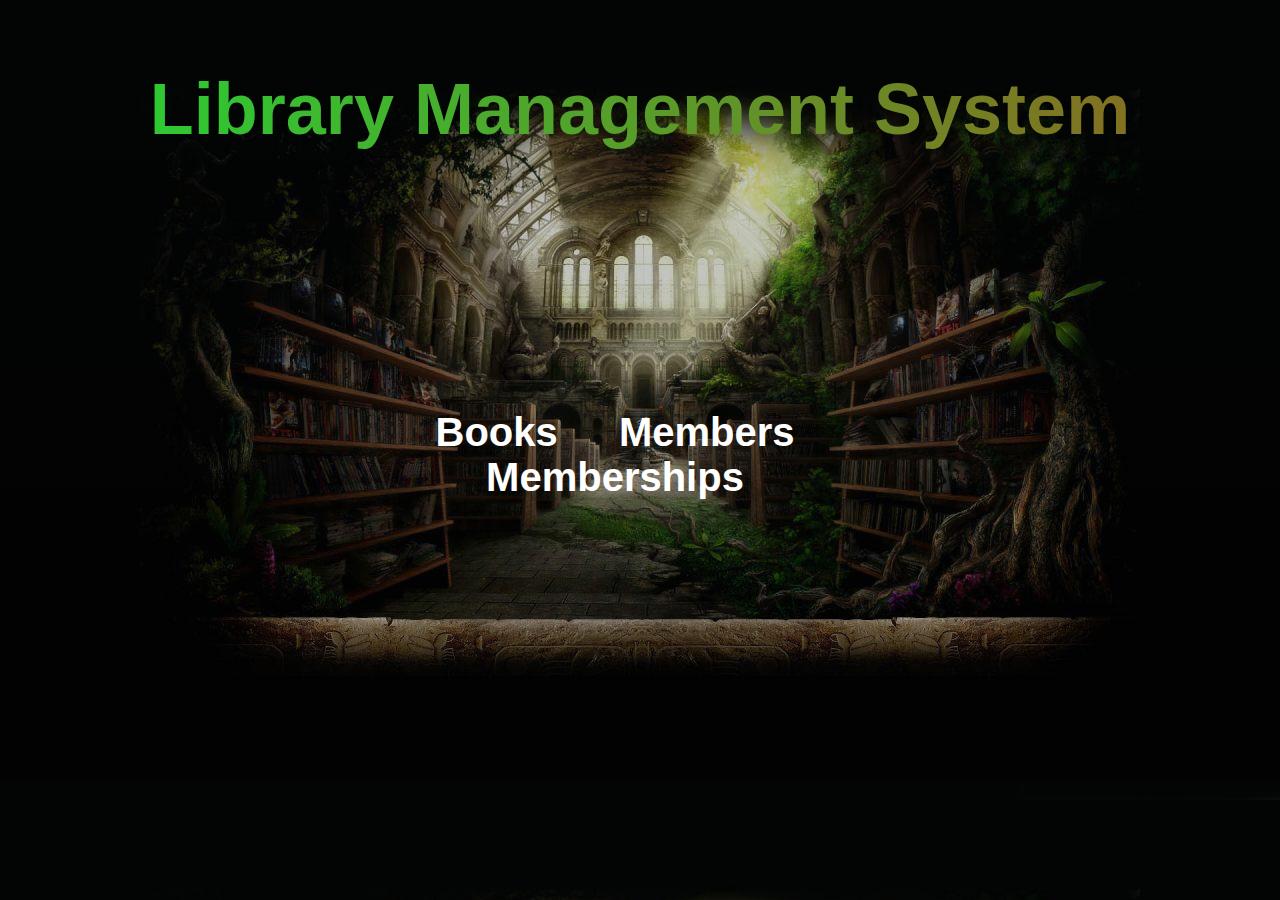
<file: LMS_EAD/src/main/resources/static/index.html>
<!DOCTYPE html>
<html lang="en">
<head>
    <title>Library Management System</title>
    <link rel="stylesheet" href="style.css">
</head>
<body>

<h1>Library Management System</h1>


<div id="nav">
    <a href="Books.html" class="title1">Books</a>
    <a href="Members.html" class="title1">Members</a>
    <a href="Membership.html" class="title1">Memberships</a>

</div>

<script src="scripts/app.js"></script>
</body>
</html>
</file>
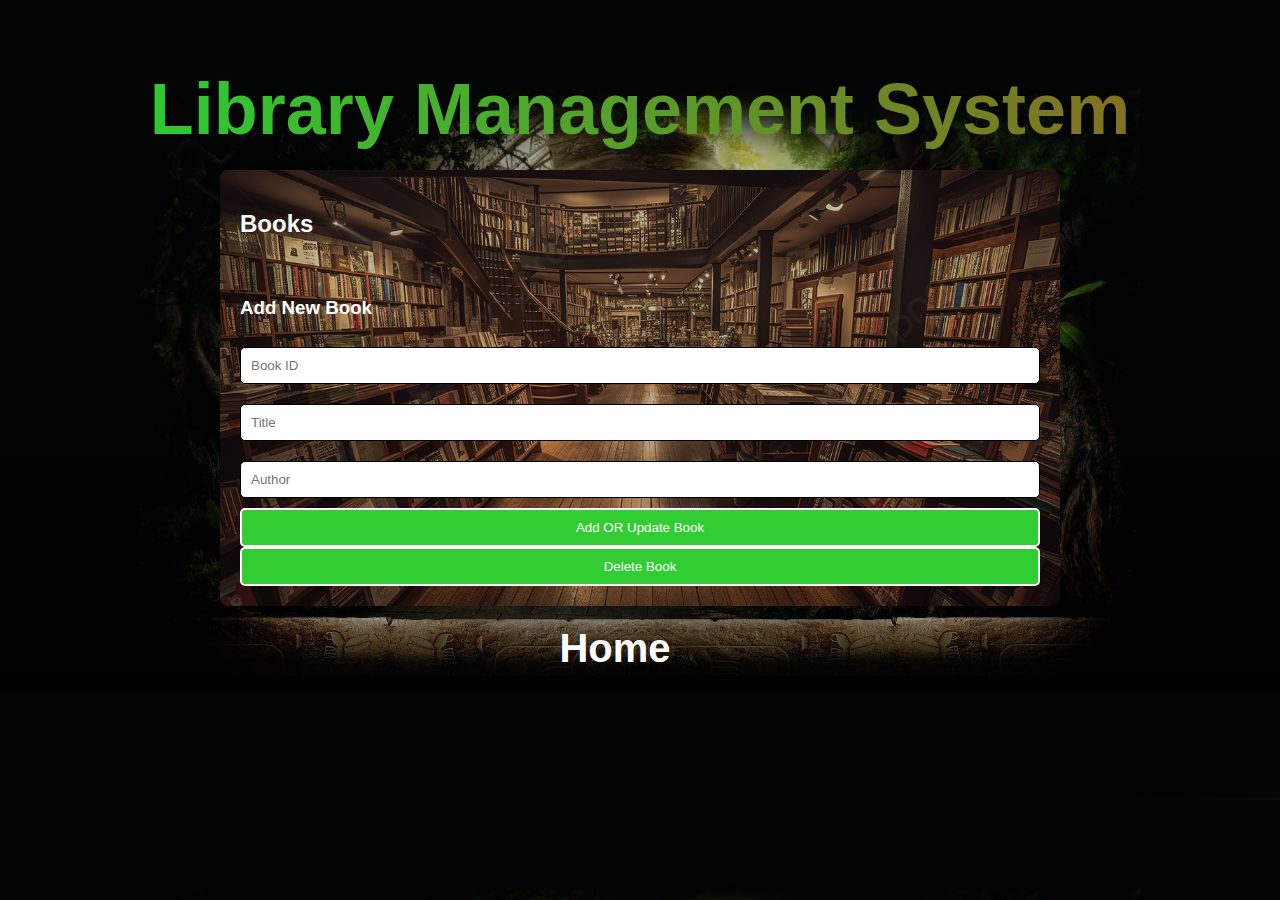
<file: LMS_EAD/src/main/resources/static/Books.html>
<!DOCTYPE html>
<html lang="en">
<head>
    <meta charset="UTF-8">
    <meta name="viewport" content="width=device-width, initial-scale=1.0">
    <title>Library Management System</title>
    <link rel="stylesheet" href="style.css">
</head>
<body>

<h1>Library Management System</h1>


<section id="books-section">
    <h2>Books</h2>
    <ul id="books-list"></ul>
    <h3>Add New Book</h3>
    <form id="book-form">
        <input type="text" id="book-id" placeholder="Book ID" required>
        <input type="text" id="book-title" placeholder="Title">
        <input type="text" id="book-author" placeholder="Author">
        <button type="submit" data-action="Add OR Update Book">Add OR Update Book</button>
        <button type="submit" data-action="Delete Book">Delete Book</button>
    </form>
</section>

<div id="nav2">
    <a href="index.html" id="title1">Home</a>
</div>

<script src="scripts/app.js"></script>
</body>
</html>
</file>
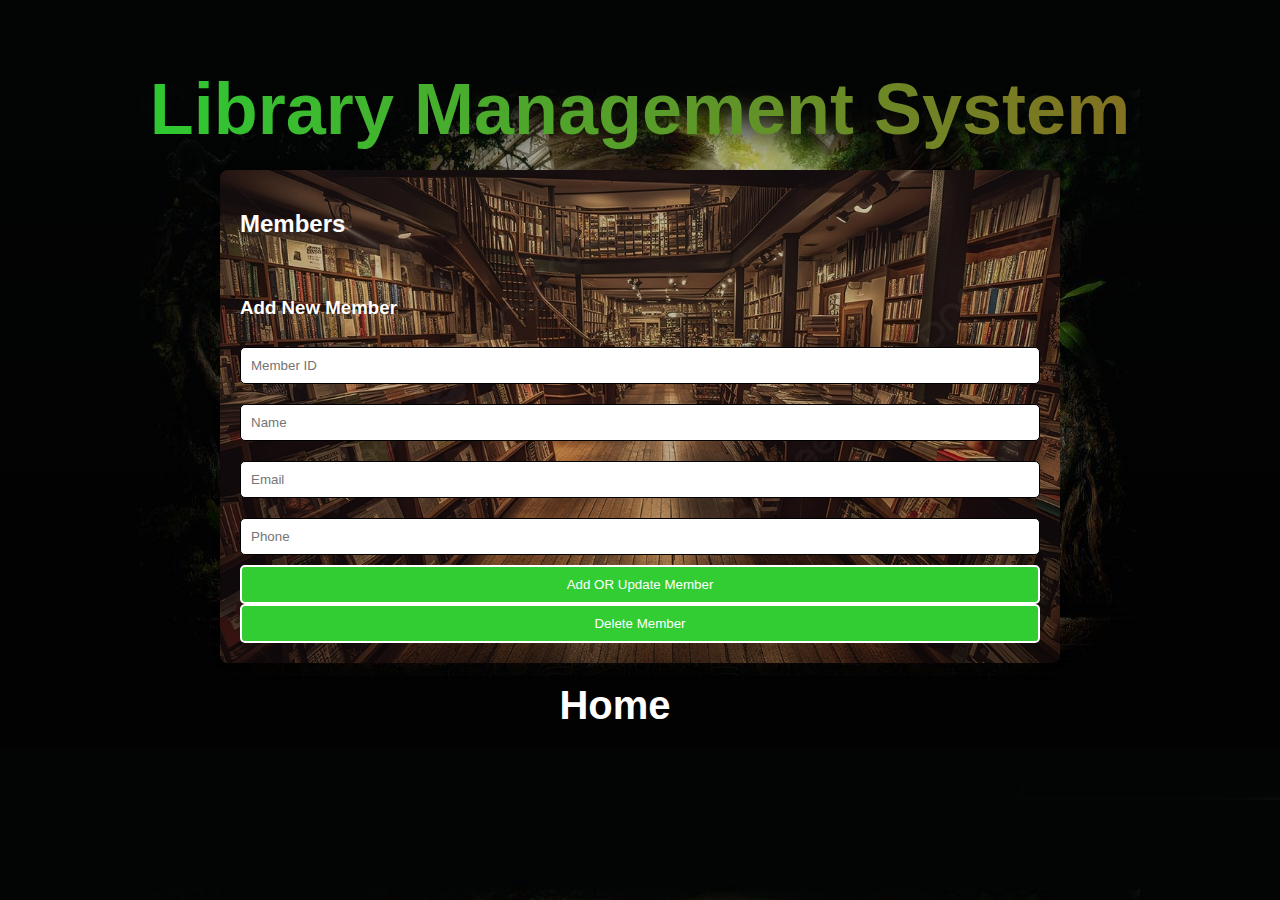
<file: LMS_EAD/src/main/resources/static/Members.html>
<!DOCTYPE html>
<html lang="en">
<head>
    <meta charset="UTF-8">
    <meta name="viewport" content="width=device-width, initial-scale=1.0">
    <title>Library Management System</title>
    <link rel="stylesheet" href="style.css">
</head>
<body>

<h1>Library Management System</h1>


<section id="books-section" style="display: none">
    <h2>Books</h2>
    <ul id="books-list"></ul>
    <h3>Add New Book</h3>
    <form id="book-form">
        <input type="text" id="book-id" placeholder="Book ID" required>
        <input type="text" id="book-title" placeholder="Title">
        <input type="text" id="book-author" placeholder="Author">
        <button type="submit" data-action="Add OR Update Book">Add OR Update Book</button>
        <button type="submit" data-action="Delete Book">Delete Book</button>
    </form>
</section>

<section id="members-section">
    <h2>Members</h2>
    <ul id="members-list"></ul>
    <h3>Add New Member</h3>
    <form id="member-form">
        <input type="text" id="member-id" placeholder="Member ID" required>
        <input type="text" id="member-name" placeholder="Name">
        <input type="email" id="member-email" placeholder="Email">
        <input type="text" id="member-phone" placeholder="Phone">
        <button type="submit" data-action="Add OR Update Member">Add OR Update Member</button>
        <button type="submit" data-action="Delete Member">Delete Member</button>
    </form>
</section>


<div id="nav2">
    <a href="index.html" id="title1">Home</a>
</div>

<script src="scripts/app.js"></script>
</body>
</html>
</file>
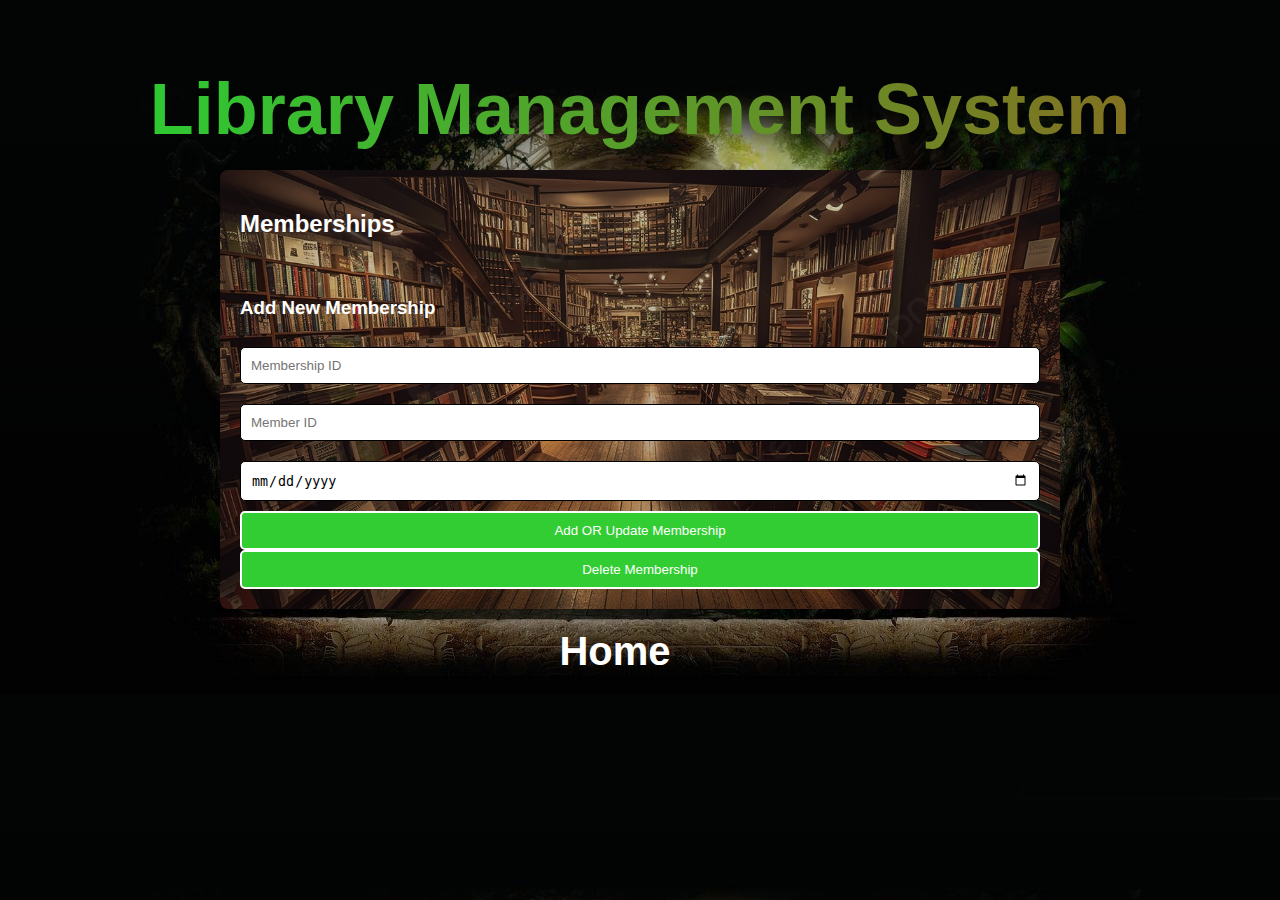
<file: LMS_EAD/src/main/resources/static/Membership.html>
<!DOCTYPE html>
<html lang="en">
<head>
    <meta charset="UTF-8">
    <meta name="viewport" content="width=device-width, initial-scale=1.0">
    <title>Library Management System</title>
    <link rel="stylesheet" href="style.css">
</head>
<body>

<h1>Library Management System</h1>


<section id="books-section" style="display: none">
    <h2>Books</h2>
    <ul id="books-list"></ul>
    <h3>Add New Book</h3>
    <form id="book-form" >
        <input type="text" id="book-id" placeholder="Book ID" required>
        <input type="text" id="book-title" placeholder="Title">
        <input type="text" id="book-author" placeholder="Author">
        <button type="submit" data-action="Add OR Update Book">Add OR Update Book</button>
        <button type="submit" data-action="Delete Book">Delete Book</button>
    </form>
</section>

<section id="members-section" style="display: none">
    <h2>Members</h2>
    <ul id="members-list"></ul>
    <h3>Add New Member</h3>
    <form id="member-form">
        <input type="text" id="member-id" placeholder="Member ID" required>
        <input type="text" id="member-name" placeholder="Name">
        <input type="email" id="member-email" placeholder="Email">
        <input type="text" id="member-phone" placeholder="Phone">
        <button type="submit" data-action="Add OR Update Member">Add OR Update Member</button>
        <button type="submit" data-action="Delete Member">Delete Member</button>
    </form>
</section>

<section id="memberships-section" >
    <h2>Memberships</h2>
    <ul id="memberships-list"></ul>
    <h3>Add New Membership</h3>
    <form id="membership-form">
        <input type="text" id="membership-id" placeholder="Membership ID" required>
        <input type="text" id="membership-member-id" placeholder="Member ID">
        <input type="date" id="membership-end" placeholder="Membership End Date">
        <button type="submit" data-action="Add OR Update Membership">Add OR Update Membership</button>
        <button type="submit" data-action="Delete Membership">Delete Membership</button>
    </form>
</section>

<div id="nav2">
    <a href="index.html" id="title1">Home</a>
</div>

<script src="scripts/app.js"></script>
</body>
</html>
</file>
<file: LMS_EAD/src/main/resources/static/style.css>
body {
    font-family: Arial, sans-serif;
    color: white;
    margin: 0;
    padding: 20px;
    background-color: whitesmoke;
    background-image: linear-gradient(rgba(10, 15, 15, 0.2),rgba(2, 2, 2, 0.3)),url(Images/INCuDP.jpg);
    background-size: cover;
    /*height: 100vh;*/
    /*width: 100vw;*/

}

h1 {
    text-align: center;
    margin-bottom: 20px;
    font-size: 4.5em;
    background:linear-gradient(to right,rgb(35, 212, 53),#e20d0d 90%,#ffffff);
    background-size: 200% auto;
    -webkit-background-clip: text;
    -webkit-text-fill-color: transparent;
    animation: Gradiant 3s linear infinite;
}
@keyframes Gradiant{
    0%{
        background-position: 0% 75%;
    }50%{
         background-position: 100% 50%;
     }100%{
          background-position: 0% 70%;
      }
}

section {
    color: black;
    margin: 20px auto;
    padding: 20px;
    max-width: 800px;
    background-color: white;
    border-radius: 8px;
    box-shadow: 0px 0px 10px rgba(0, 0, 0, 0.1);
    background-image: linear-gradient(rgba(10, 15, 15, 0.2),rgba(2, 2, 2, 0.3)),url(Images/body.jpg);
    background-size: cover;
}

ul {
    list-style-type: none;
    padding: 10px;
}

li {
    background-color: whitesmoke;
    margin: 5px 0;
    padding: 10px;
    border-radius: 5px;
}

form {
    display: flex;
    flex-direction: column;

}

input {
    margin: 10px 0;
    padding: 10px;
    border: 1px solid black;
    border-radius: 5px;
}

button {
    padding: 10px;
    background-color: limegreen;
    color: white;
    border: none;
    border-radius: 5px;
    border: 2px solid white;
    cursor: pointer;
}

#nav{
    font-size: 2.5em;
    font-weight: bolder;
    text-align: center;
    margin: 6.5em;
}
#nav a {
    margin-right: 50px;
    text-decoration: none;
    color: white;
}
#nav a:hover {
    color: limegreen;
    font-size: 1.5em;
}

#nav2{
    font-size: 2.5em;
    font-weight: bolder;
    text-align: center;
    /*margin: 6.5em;*/
}
#nav2 a {
    margin-right: 50px;
    text-decoration: none;
    color: white;
}
#nav2 a:hover {
    color: limegreen;
    font-size: 1.5em;
}

h2,h3{
    color: white;
}
</file>
